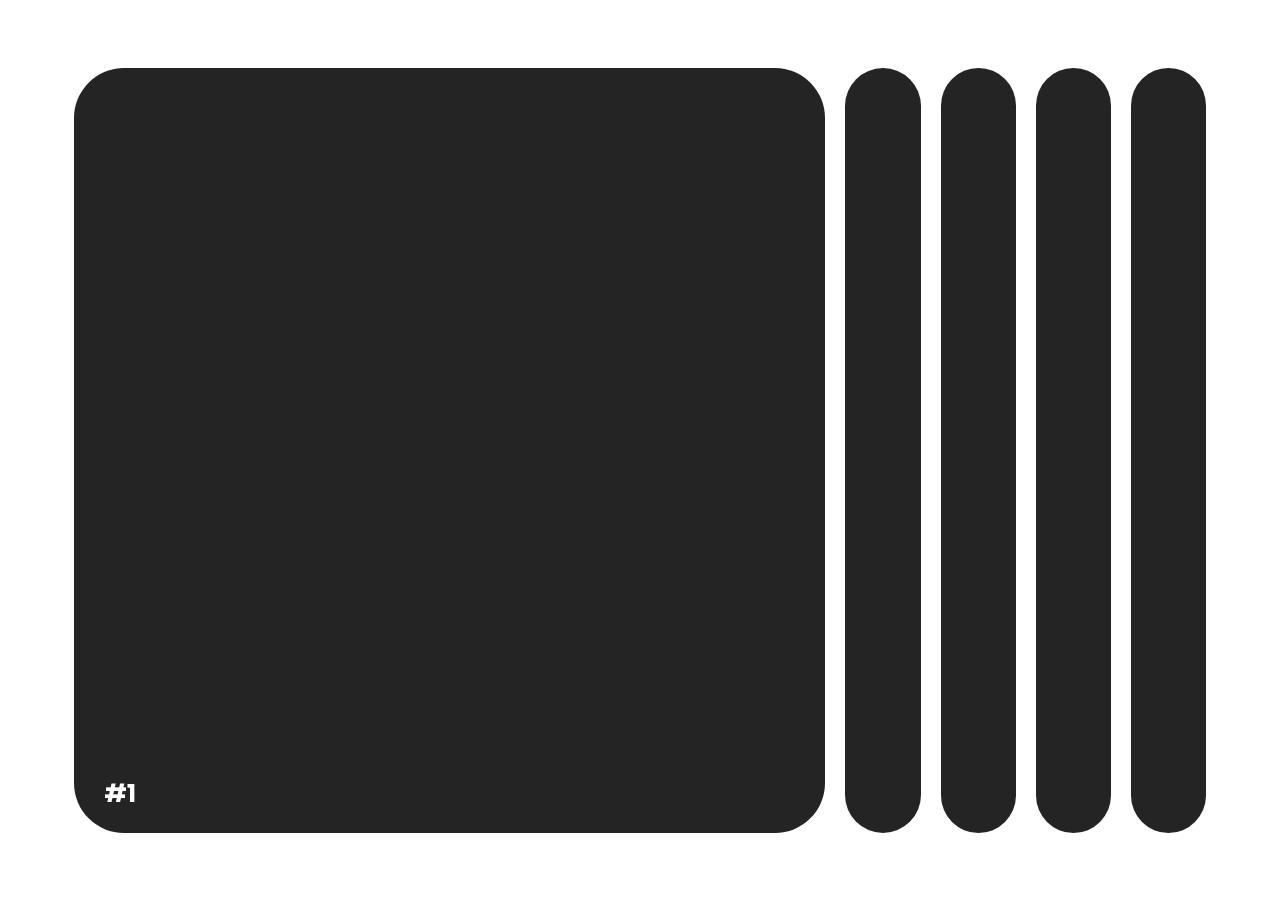
<file: #1 Expending cards/index.html>
<!DOCTYPE html>
<html lang="en">
<head>
    <meta charset="UTF-8">
    <meta http-equiv="X-UA-Compatible" content="IE=edge">
    <meta name="viewport" content="width=device-width, initial-scale=1.0">
    <link rel="stylesheet" href="style.css">
    <title>Expending Cards</title>
</head>
<body>
    <div class="container">
        <div class="panel active" style="background-image:url(https://images.unsplash.com/photo-1655669357124-394d107b3aaf?ixlib=rb-1.2.1&ixid=MnwxMjA3fDB8MHxwaG90by1wYWdlfHx8fGVufDB8fHx8&auto=format&fit=crop&w=1032&q=80)">
            <h3>#1</h3>
        </div>
        <div class="panel" style= "background-image:url(https://images.unsplash.com/photo-1656422532773-2d65e90c54d1?ixlib=rb-1.2.1&ixid=MnwxMjA3fDB8MHxwaG90by1wYWdlfHx8fGVufDB8fHx8&auto=format&fit=crop&w=1032&q=80 )">
            <h3>#2</h3>
        </div>
        <div class="panel" style= "background-image:url(https://images.unsplash.com/photo-1656355508484-8040ba670980?ixlib=rb-1.2.1&ixid=MnwxMjA3fDB8MHxwaG90by1wYWdlfHx8fGVufDB8fHx8&auto=format&fit=crop&w=1032&q=80 )">
            <h3>#3 </h3>
        </div>
        <div class="panel" style= "background-image:url(https://images.unsplash.com/photo-1656257537259-3c4b027f9170?ixlib=rb-1.2.1&ixid=MnwxMjA3fDB8MHxwaG90by1wYWdlfHx8fGVufDB8fHx8&auto=format&fit=crop&w=1032&q=80 )">
            <h3>#4</h3>
        </div>
        <div class="panel" style= "background-image:url(https://images.unsplash.com/photo-1655635131672-69bdb6bd18a3?ixlib=rb-1.2.1&ixid=MnwxMjA3fDB8MHxwaG90by1wYWdlfHx8fGVufDB8fHx8&auto=format&fit=crop&w=1032&q=80 )">
            <h3>#5</h3>
        </div>
    </div>
    <script src="script.js"></script>
</body>
</html>
</file>
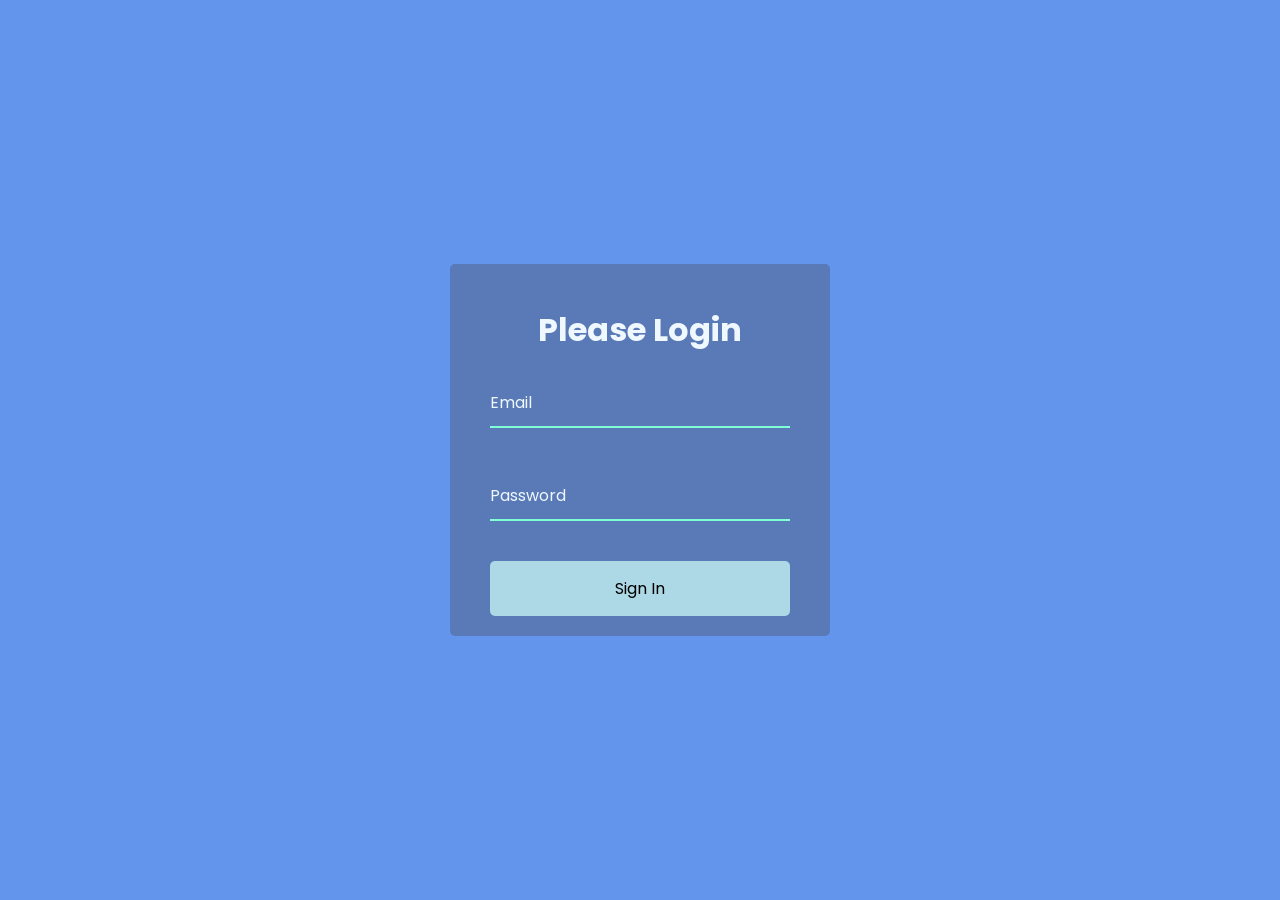
<file: #3 animinate Words/index.html>
<!DOCTYPE html>
<html lang="en">
<head>
    <meta charset="UTF-8">
    <meta http-equiv="X-UA-Compatible" content="IE=edge">
    <meta name="viewport" content="width=device-width, initial-scale=1.0">
    <link rel="stylesheet" href="style.css">
    <title>Hidden Search</title>
    <link rel="stylesheet" href="https://cdnjs.cloudflare.com/ajax/libs/font-awesome/6.1.1/css/all.min.css" integrity="sha512-KfkfwYDsLkIlwQp6LFnl8zNdLGxu9YAA1QvwINks4PhcElQSvqcyVLLD9aMhXd13uQjoXtEKNosOWaZqXgel0g==" crossorigin="anonymous" referrerpolicy="no-referrer" />
</head>
<body>
    <div class="container">
        <h1>please login</h1>
        <form>
            <div class="form-control">
                <input type="text">
                <label>Email</label>
                <!-- <label>
                    <span style="transition-delay: 0ms">E</span>
                    <span style="transition-delay: 50ms">M</span>
                    <span style="transition-delay: 100ms">A</span>
                    <span style="transition-delay: 150ms">I</span>
                    <span style="transition-delay: 200ms">L</span>
                </label> -->
            </div>
            <div class="form-control">
                <input type="password">
                <label>Password</label>
            </div>
            <button class="btn">Sign In</button>
        </form>
    </div>
    <!-- script -->
    <script src="script.js"></script>
</body>
</html>
</file>
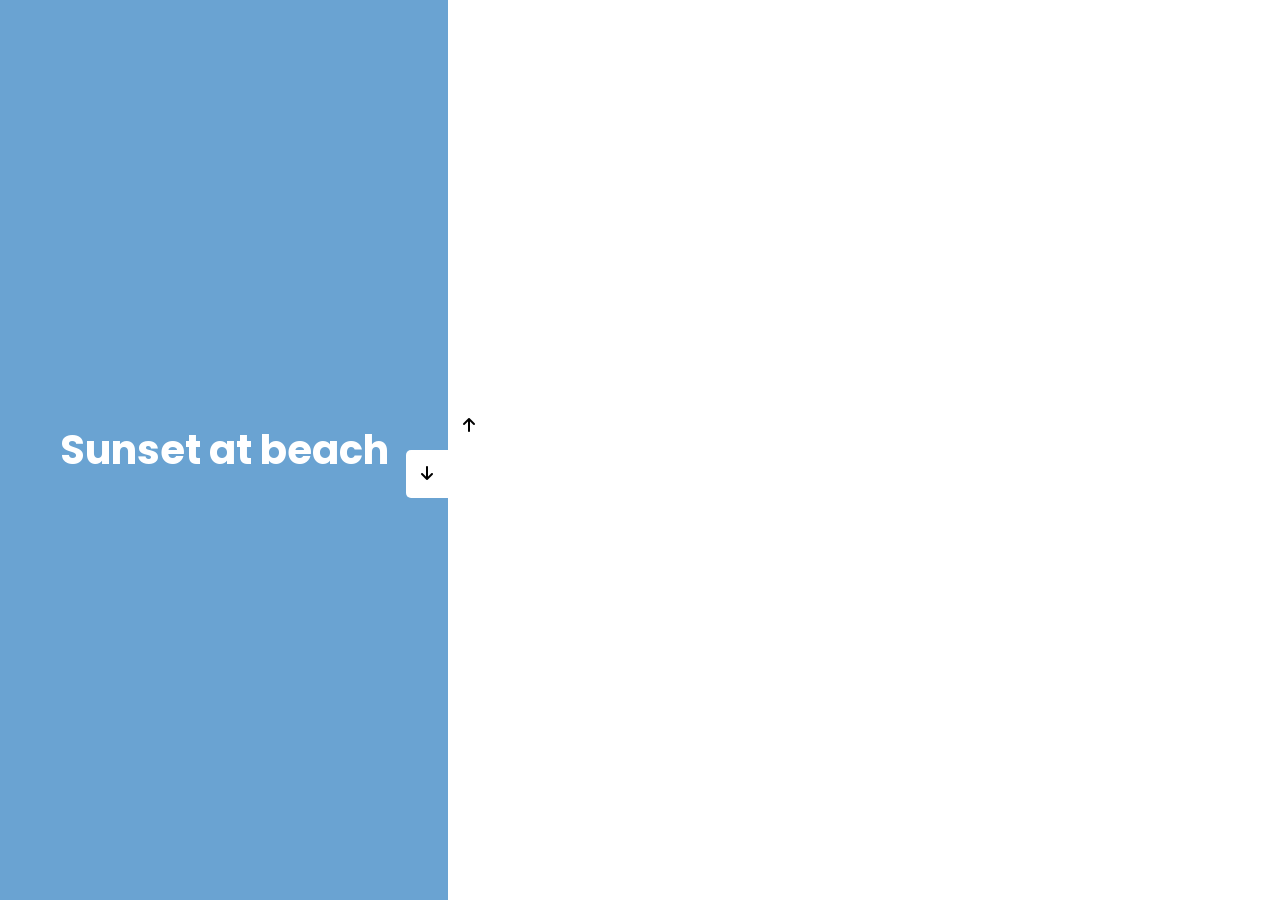
<file: #4 Sliding Window/index.html>
<!DOCTYPE html>
<html lang="en">
<head>
    <meta charset="UTF-8">
    <meta http-equiv="X-UA-Compatible" content="IE=edge">
    <meta name="viewport" content="width=device-width, initial-scale=1.0">
    <link rel="stylesheet" href="https://cdnjs.cloudflare.com/ajax/libs/font-awesome/6.1.1/css/all.min.css" integrity="sha512-KfkfwYDsLkIlwQp6LFnl8zNdLGxu9YAA1QvwINks4PhcElQSvqcyVLLD9aMhXd13uQjoXtEKNosOWaZqXgel0g==" crossorigin="anonymous" referrerpolicy="no-referrer" />
    <link rel="stylesheet" href="style.css">
    <title>Sliding Window</title>
</head>
<body>
    <div class="slider-container">
        <div class="left-slide">
          <div style="background:#fff; color:black">
            <h1> The mountains </h1>
          </div>
          <div style="background:#C9AC4E">
            <h1> The Rough Hills </h1>
          </div>
         <div style="background:rgb(199,83,83)">
            <h1>WaterMalen </h1>
          </div>
          <div style="background:rgb(106, 163, 210)">
            <h1> Sunset at beach </h1>
          </div>
      
        </div>
        <div class="right-slide">
          <div style="background-image:url('https://images.unsplash.com/photo-1475924156734-496f6cac6ec1?ixlib=rb-1.2.1&ixid=MnwxMjA3fDB8MHxwaG90by1wYWdlfHx8fGVufDB8fHx8&auto=format&fit=crop&w=1170&q=80')"></div>
          <div style="background-image:url('https://images.unsplash.com/photo-1502741282025-a9c6a20aa697?ixlib=rb-1.2.1&ixid=MnwxMjA3fDB8MHxwaG90by1wYWdlfHx8fGVufDB8fHx8&auto=format&fit=crop&w=1169&q=80')"></div>
          <div style="background-image:url('https://images.unsplash.com/photo-1590157572692-60eed1ccd781?ixlib=rb-1.2.1&ixid=MnwxMjA3fDB8MHxwaG90by1wYWdlfHx8fGVufDB8fHx8&auto=format&fit=crop&w=1333&q=80')"></div>
          <div style="background-image:url('https://images.unsplash.com/photo-1469053913977-1d2f009670d9?ixlib=rb-1.2.1&ixid=MnwxMjA3fDB8MHxwaG90by1wYWdlfHx8fGVufDB8fHx8&auto=format&fit=crop&w=1176&q=80')"></div>
      
        </div>
      
        <div class="action-buttons">
          <button class= "down-button">
            <i class="fas fa-arrow-down"></i>
          </button>
          <button class="up-button">
            <i class="fas fa-arrow-up"></i>
          </button>
        </div>
      </div>
    <script src="script.js"></script>
</body>
</html>
</file>
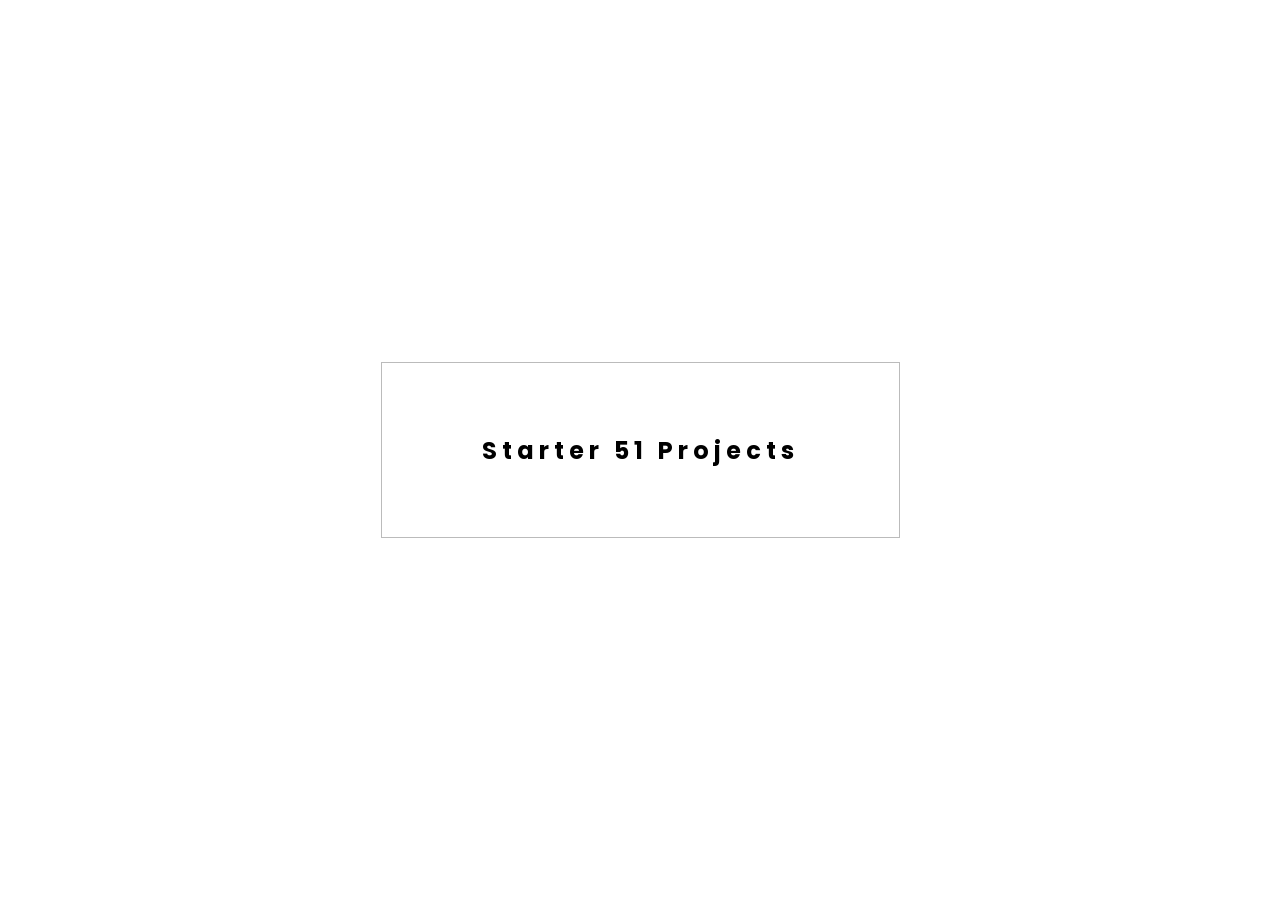
<file: Project Starter/index.html>
<!DOCTYPE html>
<html lang="en">
<head>
    <meta charset="UTF-8">
    <meta http-equiv="X-UA-Compatible" content="IE=edge">
    <meta name="viewport" content="width=device-width, initial-scale=1.0">
    <link rel="stylesheet" href="https://cdnjs.cloudflare.com/ajax/libs/font-awesome/6.1.1/css/all.min.css" integrity="sha512-KfkfwYDsLkIlwQp6LFnl8zNdLGxu9YAA1QvwINks4PhcElQSvqcyVLLD9aMhXd13uQjoXtEKNosOWaZqXgel0g==" crossorigin="anonymous" referrerpolicy="no-referrer" />
    <link rel="stylesheet" href="style.css">
    <title>51_Projects</title>
</head>
<body>
    <div class="main">
        <div class="container">
            <h2>Starter 51 Projects</h2>
        </div>
    </div>
    
</body>
</html>
</file>
<file: #1 Expending cards/style.css>
@import url('https://fonts.googleapis.com/css2?family=Poppins:wght@200&display=swap');

*{
    box-sizing: border-box;
}
body{
    font-family: 'Poppins', sans-serif;
    display: flex;
    align-items: center;
    justify-content: center;
    height: 100vh;
    margin: 0;
  
}
.container{
    display: flex;
    width: 90vw;
}

.panel{
/*     background-color: grey; */
    /* border:1px solid black; */
    background-size: auto 100%;
    background-position: center;
    background-repeat: no-repeat;
    border-radius: 50px;
    height: 85vh;
    margin: 10px;
    color: #fff;
    cursor: pointer;
    flex: 0.5;
    position: relative;
    transition: flex 0.7s ease-in;
    background-color:rgb(36, 36, 36);
    

}
.panel h3{
  font-size:25px;
  position:absolute;
  bottom:20px;
  left:30px;
  margin:0;
  opacity:0;
}
.panel.active{
  flex:5;
}
.panel.active h3{
    opacity:1;
  transition:opacity 0.3s ease-in 0.4s;
    
}
@media (max-width:480px){
  .container{
    width:100vw;
  }
  .panel:nth-of-type(4).panel:nth-of-type(5){
    display:none;
  }
}
</file>
<file: #3 animinate Words/style.css>
@import url('https://fonts.googleapis.com/css2?family=Poppins:wght@200&display=swap');

*{
    box-sizing: border-box;
}
body{
    background-color:cornflowerblue;
    color: aliceblue;
    font-family: 'Poppins', sans-serif;
    display: flex;
    align-items: center;
    justify-content: center;
    height: 100vh;
    margin: 0;
  
}
.container{
    background-color: rgba(84, 111, 157, 0.681);
    padding:20px 40px;
    border-radius: 5px;
    
}
.container h1{
    text-transform: capitalize;
    text-align: center;
}
.form-control{
    position: relative;
    margin: 20px 0 40px;
    width: 300px;
}
.form-control input{
    background-color: transparent;
    border: 0;
    border-bottom: 2px solid #fff;
    display: block;
    width: 100%;
    padding:15px 0;
    font-size: 18px;
    color: #fff;
}
.form-control input:focus, .form-control input:valid{
    outline: 0;
    border-bottom-color: aquamarine;
}

.btn{
    cursor: pointer;
    display: inline-block;
    width: 100%;
    background: lightblue;
    padding: 15px;
    font-family: inherit;
    font-size: 16px;
    border: 0;
    border-radius: 5px;
}
.btn:focus{
    overflow: 0;
}
.btn:active{
    transform: scale(0.98);
}
.text{
    margin-top:30px
}

/* lavels */

.form-control label{
    position: absolute;
    top:15px;
    left: 0;

}
.form-control label span{
    display: inline-block;
    font-size: 18px;
    min-width:5px ;
    transition: 0.3s cubic-bezier(0.68, -0.55, 0.265, 1.55);
}
.form-control input:focus + label span,
.form-control input:valid + label span{
    color:lightblue;
    transform:translateY(-30px);
}
</file>
<file: #4 Sliding Window/style.css>
@import url('https://fonts.googleapis.com/css2?family=Poppins:wght@200&display=swap');

*{
  box-sizing: border-box;
  margin:0;
  padding:0;
}
body{
  font-family: 'Poppins', sans-serif;
  height:100vh;
}

.slider-container{
  position:relative;
  overflow:hidden;
  width:100vw;
  height:100vh;
}
.left-slide{
  height:100%;
  width:35%;
  position:absolute;
  top:0;
  left:0;
  transition:transform .5s ease-in-out;
}
.slider-container>.left-slide>div{
  height:100%;
  width:100%;
  display:flex;
  flex-direction:column;
  align-items:center;
  justify-content:center;
  color:#fff;
}
.left-slide h1{
  font-size:40px;
/*   margin:; */
}
.right-slide{
   height:100%;
  position:absolute;
  top:0;
  left:35%;
  width:65%;
  transition:transform .5s ease-in-out;
}
.right-slide > div{
  background-repeat:no-repeat;
  background-size:cover;
  background-position:center center;
  width:100%;
  height:100%;
}
button{
  background:#fff;
  border:none;
  cursor:pointer;
  font-size:16px;
  padding:15px;
}
button:hover{
  color:#222;
}
button:focus{
  outline:none;
}
.slider-container .action-buttons button {
 position:absolute;
  left: 35%;
  top:50%;
  z-index:100;
}
.slider-container .action-buttons .down-button {
  transform:translatex(-100%);
   border-top-left-radius:5px;
  border-bottom-left-radius:5px;
}.slider-container .action-buttons .up-button {
  transform:translatey(-100%);
     border-top-right-radius:5px;
  border-bottom-right-radius:5px;
}
</file>
<file: Project Starter/style.css>
@import url('https://fonts.googleapis.com/css2?family=Poppins:wght@200&display=swap');

*{
    box-sizing: border-box;
}
body{
    margin: 0;
    width: 100vw;
    background: #fff;
}
.main{
    width: 100vw;
    height: 100vh;
    display: flex;
    justify-content: center;
    align-items: center;
}
.container{
    border: 0.5px solid rgba(0, 0, 0, 0.265);
    padding: 50px 100px;
    font-family: 'Poppins', sans-serif;
    letter-spacing: 5px;
    cursor: pointer;
}
</file>
